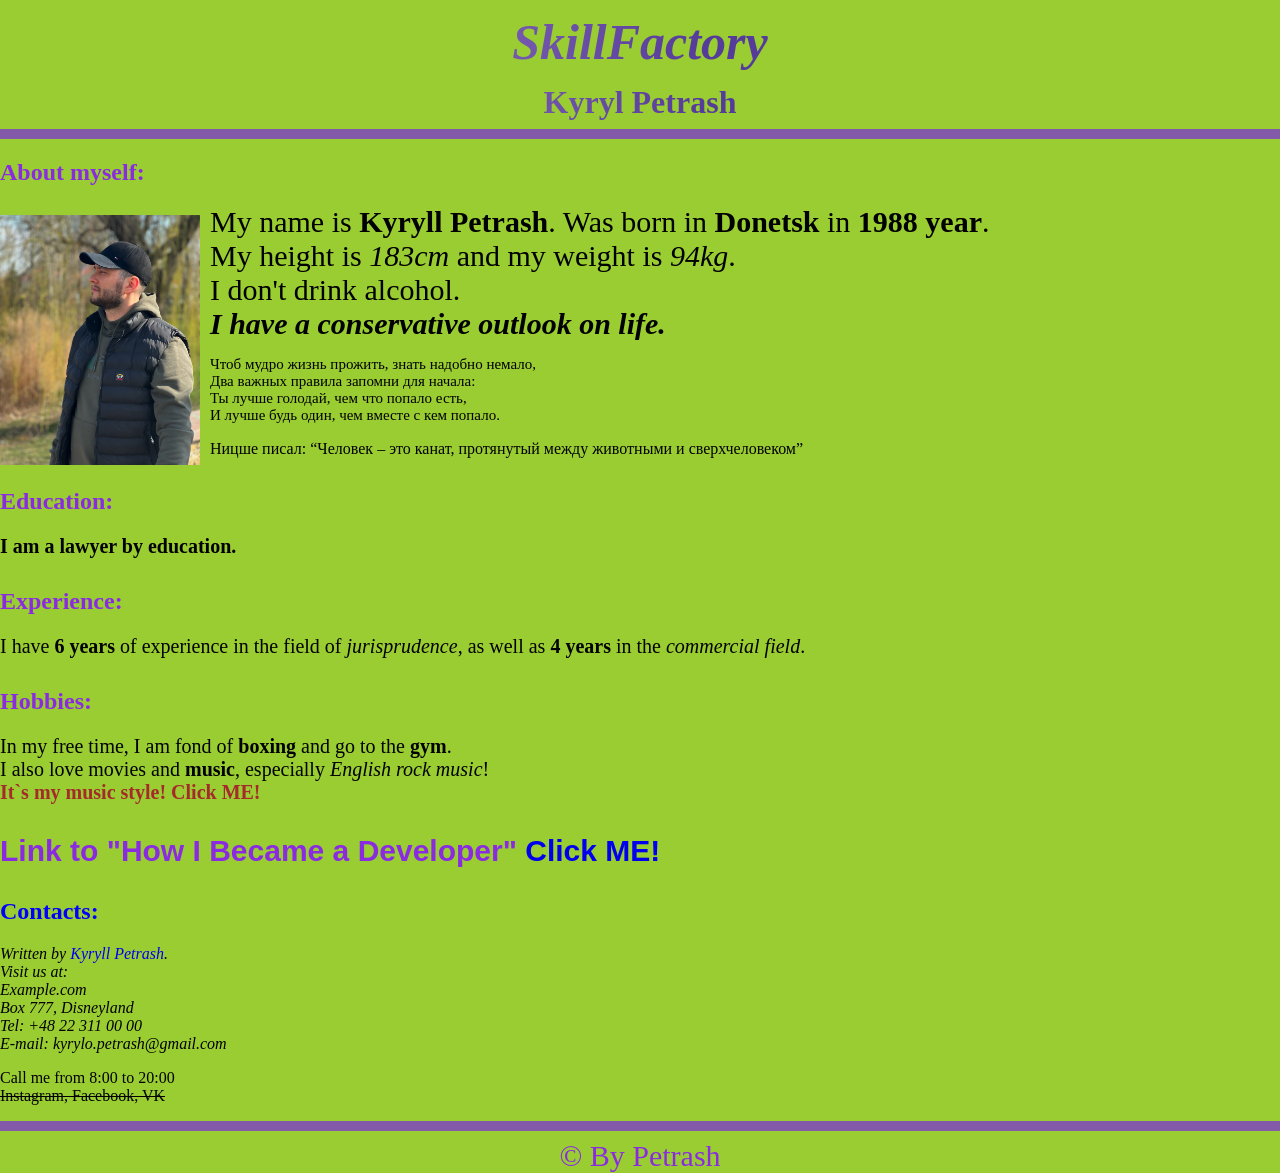
<file: pages/index.html>
<!doctype html>
<!-- Страница «Myself»: разметка содержимого и подключение нужных ресурсов. -->

<!-- lang: Указывает язык содержимого для произношения и правил обработки текста. -->
<html lang="en">
  <!-- Настройки документа: кодировка, заголовок, метаданные и подключения ресурсов. -->
  <head>
    <meta charset="UTF-8" /> <!-- Задаёт служебные сведения для браузера и поисковых систем. charset: Указывает кодировку документа. -->
    <meta http-equiv="X-UA-Compatible" content="IE=edge" /> <!-- http-equiv: Задаёт директиву обработки документа через метаданные. content: Содержит значение метаданных, назначение которых задаёт name или http-equiv. -->
    <meta name="viewport" content="width=device-width, initial-scale=1.0" /> <!-- Задаёт служебные сведения для браузера и поисковых систем. name: Задаёт имя передаваемого поля; одинаковое имя объединяет радиокнопки. -->
    <!-- Задаёт название вкладки браузера. -->
    <title>Myself</title>

    <!-- Подключает таблицу стилей по пути из href; относительный путь отсчитывается от HTML-файла. -->
    <link rel="stylesheet" href="../css/style.css" /> <!-- rel: Объясняет отношение ссылки к текущему документу. href: Указывает адрес перехода или подключаемого ресурса. -->

    <!-- Встроенные CSS-правила для этой страницы. -->
    <style>
      body {
        background-color: yellowgreen; /* Цвет заливки фона. */
      }

      a {
        text-decoration: none; /* Убирает стандартное подчёркивание ссылок. */
      } /* отменяем подчеркивание у ссылки */

      hr {
        border: none; /* убираем границу для браузера Firefox */
        height: 10px; /* толщина линии */
        background-color: rgb(131, 89, 170); /* Цвет заливки фона. */
      }
    </style>
  </head>
  <!-- Содержит отображаемую страницу и её элементы управления. class: Связывает элемент с CSS-селекторами и поиском в JavaScript. -->
  <body class="margin-zero">
    <!-- Шапка страницы или раздела: название и связанные элементы навигации. -->
    <header>
      <!-- Создаёт ссылку; адрес или якорь назначения задаёт href. title: Добавляет текстовую подсказку. target: Выбирает контекст открытия ссылки; _blank открывает новый. -->
      <a
        href="https://apps.skillfactory.ru/"
        title="Добро пожаловать"
        target="_blank"
        ><!-- Обозначает отдельный абзац. id: Даёт элементу идентификатор для якоря, подписи, CSS или JavaScript. --><p class="font-header text-align-center" id="font-view-logo"
          >SkillFactory</p
        ></a
      >
      <!-- Задаёт заголовок первого уровня. -->
      <h1 class="font-header text-align-center">Kyryl Petrash</h1>
      <!-- Разделяет темы. -->
      <hr />
    </header>

    <!-- Основное содержимое страницы. -->
    <main>
      <!-- Группирует элементы для оформления и работы сценария, не добавляя отдельного смыслового значения. -->
      <div>
        <!-- Задаёт заголовок раздела второго уровня. Встроенные стили. color: Задаёт цвет текста; его также могут использовать рамки и значки через currentColor.. -->
        <h2 style="color: blueviolet">About myself:</h2>
        <!-- Встроенные стили. font-size: Задаёт размер текста.. text-align: Выравнивает строчное содержимое внутри блока.. -->
        <p style="font-size: 30px; text-align: start" class="margin-zero">
          <!-- Подключает изображение; его текстовую замену задаёт alt. src: Указывает адрес загружаемого ресурса. alt: Даёт текстовую замену картинки; пустая строка обозначает декоративное изображение. width: Задаёт ширину в правилах этого элемента; у изображения помогает заранее определить место. height: Задаёт высоту в правилах этого элемента; у изображения помогает заранее определить место. -->
          <img
            src="../images/photo.jpg"
            alt="photo"
            width="200"
            height="250"
            class="left-img"
          />
          My name is <!-- Визуально выделяет текст без дополнительной важности. --><b>Kyryll Petrash</b>. Was born in <b>Donetsk</b> in
          <b>1988 year</b>.<!-- Принудительно переносит строку. --><br />
          My height is <!-- Ставит смысловое ударение. --><em>183cm</em> and my weight is <em>94kg</em>.<br />
          I don't drink alcohol.<br />
          <b><!-- Выделяет текст с особым голосом или термин. --><i>I have a conservative outlook on life.</i></b
          ><br />
        </p>
        <!-- Выделяет самостоятельную цитату. Встроенные стили. font-size: Задаёт размер текста.. -->
        <blockquote style="font-size: 15px; text-align: start">
          Чтоб мудро жизнь прожить, знать надобно немало,<br />
          Два важных правила запомни для начала:<br />
          Ты лучше голодай, чем что попало есть,<br />
          И лучше будь один, чем вместе с кем попало.<br />
        </blockquote>
        <p>
          Ницше писал:
          <!-- Обозначает короткую цитату внутри строки. -->
          <q
            >Человек – это канат, протянутый между животными и сверхчеловеком</q
          >
        </p>
      </div>

      <!-- Встроенные стили. margin-top: Задаёт внешний отступ сверху.. -->
      <h2 style="color: blueviolet; margin-top: 30px">Education:</h2>
      <div>
        <!-- Встроенные стили. font-size: Задаёт размер текста.. -->
        <p style="font-size: 20px; text-align: start" class="margin-zero">
          <!-- Подчёркивает важность текста. -->
          <strong>I am a lawyer by education.</strong>
        </p>
      </div>

      <h2 style="color: blueviolet; margin-top: 30px">Experience:</h2>
      <div>
        <p style="font-size: 20px; text-align: start" class="margin-zero">
          I have <b>6 years</b> of experience in the field of
          <i>jurisprudence</i>, as well as <b>4 years</b> in the
          <i>commercial field</i>.
        </p>
      </div>

      <h2 style="color: blueviolet; margin-top: 30px">Hobbies:</h2>
      <div>
        <p style="font-size: 20px; text-align: start" class="margin-zero">
          In my free time, I am fond of <b>boxing</b> and go to the
          <b>gym</b>.<br />
          I also love movies and <b>music</b>, especially
          <i>English rock music</i>!<br />
          <a
            href="https://www.youtube.com/watch?v=YZG7z4FOn0g&list=LL&index=4"
            title="Click it!"
            target="_blank"
          >
            <!-- Выделяет часть строки для оформления или обращения из JavaScript. Встроенные стили. color: Задаёт цвет текста; его также могут использовать рамки и значки через currentColor.. font-weight: Задаёт толщину штрихов букв.. -->
            <span style="color: brown; font-weight: bold"
              >It`s my music style! Click ME!</span
            > </a
          ><br />
        </p>
      </div>

      <div>
        <!-- Встроенные стили. font-family: Перечисляет шрифты по порядку выбора; следующий используется, если предыдущий недоступен.. -->
        <p
          style="
            font-family: sans-serif;
            font-weight: bold;
            font-size: 30px;
            color: blueviolet;
            margin-top: 30px;
          "
        >
          Link to &quot;How I Became a Developer&quot;
          <a href="../pages/developer.html" title="Click it!" target="_blank"
            >Click ME!</a
          >
        </p>
      </div>

      <!-- Встроенные стили. color: Задаёт цвет текста; его также могут использовать рамки и значки через currentColor.. margin-top: Задаёт внешний отступ сверху.. -->
      <h2 style="color: blue; margin-top: 20px">Contacts:</h2>
      <div>
        <!-- Содержит контактные сведения автора или организации. -->
        <address>
          Written by
          <a href="mailto:kyrylo.petrash@gmail.com">Kyryll Petrash</a>.<br />
          <!--malito работает в большинстве браузерах-->
          Visit us at:<br />
          Example.com<br />
          Box 777, Disneyland<br />
          Tel: +48 22 311 00 00<br />
          E-mail: kyrylo.petrash@gmail.com<br />
        </address>
        <p>
          Call me from <!-- Представляет дату или время. --><time>8:00</time> to <time>20:00</time><br />
          <!-- Отмечает удалённый фрагмент. -->
          <del>Instagram, Facebook, VK</del>
        </p>
      </div>
    </main>
    <!-- Нижняя часть страницы: дополнительные ссылки и сведения. -->
    <footer class="text-align-center">
      <hr />
      <span style="font-size: 30px; color: blueviolet"
        >&copy;&nbsp;By Petrash</span
      >
    </footer>
  </body>
</html>
</file>
<file: css/style.css>
/* Таблица стилей страницы: оформление элементов и пояснения к используемым CSS-свойствам. */
.margin-zero {
  margin: 0px; /* Внешние отступы между элементом и соседями. */
}

.text-align-center {
  text-align: center; /* Выравнивание текста внутри блока. */
}

.font-header {
  background-image: linear-gradient(to left, #553c9a 45%, #b393d3 90%); /* позволяет добавлять специфические параметры, в том числе направление градиента и как минимум два значения цвета */
  /* background-image: radial-gradient(circle, #553c9a, #ee4b2b); /* не выйдет за пределы круга */
  /* background-image: conic-gradient(#553c9a, #ee4b2b, #00c2cb, #553c9a); /* градиент тоже начинается с исходной точки. Вокруг неё вращается цветовой переход */

  color: transparent; /* фон видно прямо за заголовком */

  background-clip: text; /* гарантирует, что фон не выйдет за пределы элемента — в данном случае это текста */
  -webkit-background-clip: text; /* определяет область рисования фона */

  margin-top: 1%; /* Внешний отступ сверху. */
  margin-bottom: 0%; /* Внешний отступ снизу. */
}

#font-view-logo {
  font-family: Georgia, "Times New Roman", Times, serif; /* Список шрифтов по порядку предпочтения. */
  font-style: oblique; /* Начертание текста. */
  font-weight: bold; /* Толщина букв. */
  font-size: 50px; /* Размер текста. */
}

.left-img {
  /* cвойство float CSS указывает, что элемент должен быть взят из нормального потока и помещён вдоль левой или правой стороны его контейнера, где текст и встроенные элементы будут обтекать его */
  float: left; /* выравниваем по левому краю */
  margin: 10px 10px 10px 0; /* настраиваем отступы вокруг картинки */
}

.center-img {
  display: block; /* Показывает элемент как блок. */
  margin: 0 auto; /* Внешние отступы между элементом и соседями. */
}

.margin-parent {
  background: blueviolet; /* цвет фона */
  margin: 1%; /* отступы вокруг элемента */
  border: 10px solid slategray; /* параметры рамки */
  border-style: groove; /* стиль границы */
  padding: 15px; /* поля вокруг текста */
}
.margin-child {
  background: white; /* цвет фона */
  margin: 0px; /* отступы вокруг элемента */
  border: 10px solid silver; /* параметры рамки */
  border-style: inherit; /* наследует от родителя */
  border-radius: 5px; /* уголки закруглены*/
  padding: 5px; /* поля вокруг текста */
}
</file>
